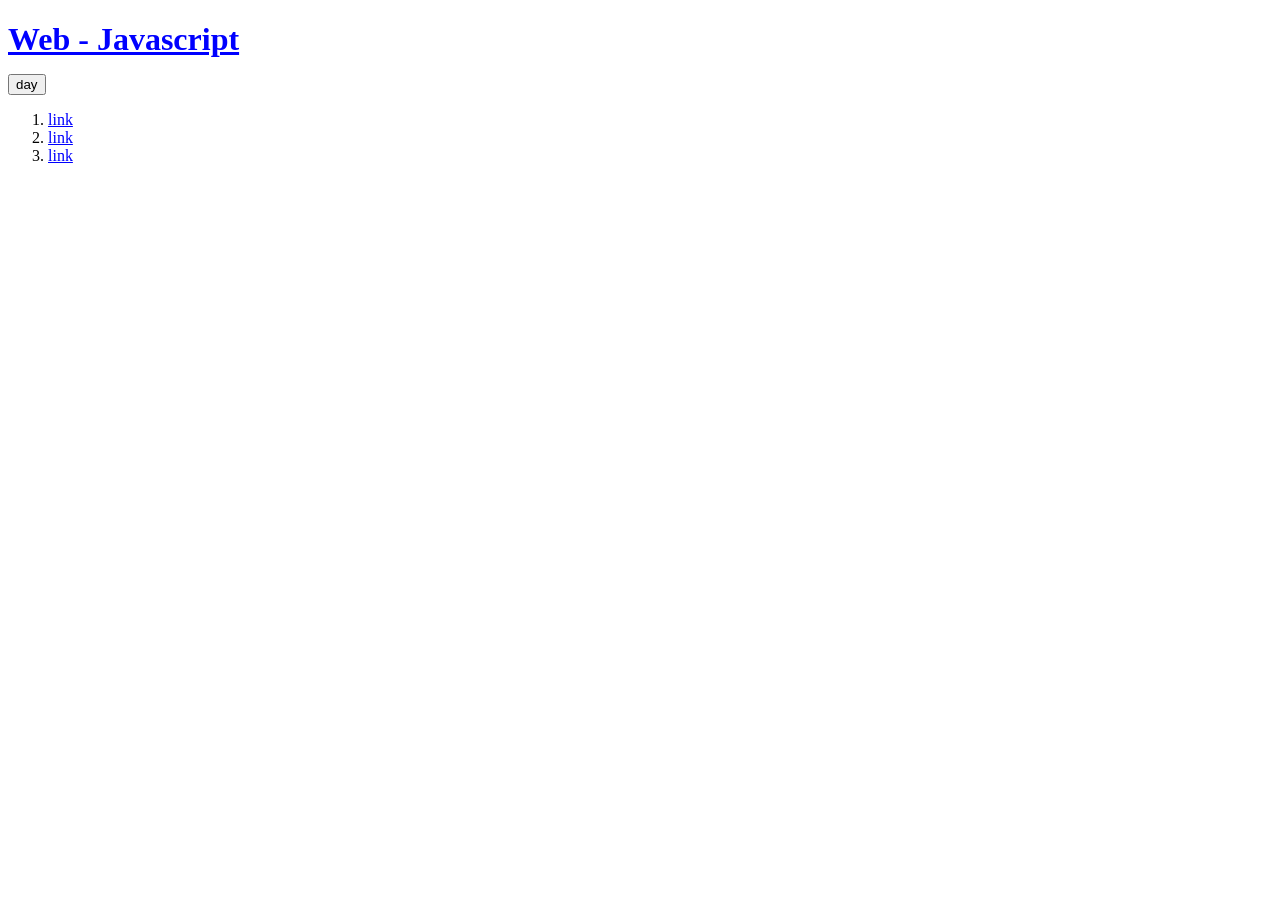
<file: JS_opentutorials/index.html>
<!DOCTYPE html>
<html>
    <head>
        <meta charset="utf-8">
        <link rel="stylesheet" href="./style.css">
        <title>Opentutorials</title>
        
    </head>

    <body>
       <h1><a href=""> Web - Javascript</a></h1> 
        <input id='toggle' type="button" value="day" onclick=dayOrNight(this)>

        <ol>
        <li><a href=""> link</a></li>
        <li><a href=""> link</a></li>
        <li><a href=""> link</a></li>
        </ol>
        <!-- <div class="btnNight">
       <input type="button" class="btn" value="night" onclick="
            document.querySelector('body').style.backgroundColor='black';
            document.querySelector('body').style.color='white';">
       </div>
       <div class="btnDay">
       <input type="button" class="btn" value="day" onclick="
       document.querySelector('body').style.backgroundColor='white';
            document.querySelector('body').style.color='black';">
        </div> -->
    
    <script src="https://ajax.googleapis.com/ajax/libs/jquery/3.4.1/jquery.min.js"></script>
    
    <script>
        // function setColor(c){
        //     for (let i = 0; i < a_li.length; i++){
        //             a_li[i].style.color = c;
        //             }
        // }
        function dayOrNight(self){
            const target = document.getElementById('toggle');
            const body = document.querySelector('body');
            const a_li = document.querySelectorAll('a');

            // const tz = this.value;
            if (self.value === 'night'){
                self.value = 'day';
                body.style.backgroundColor='white';
                body.style.color='black';
                for (let i = 0; i < a_li.length; i++){
                    a_li[i].style.color = "blue";
                    }
            } else {
                self.value = 'night'; 
                body.style.backgroundColor='black';
                body.style.color='white';
                for (let i = 0; i < a_li.length; i++){
                    a_li[i].style.color = "powderblue";
                    }
            }
        }
    </script>
    </body>
</html>
</file>
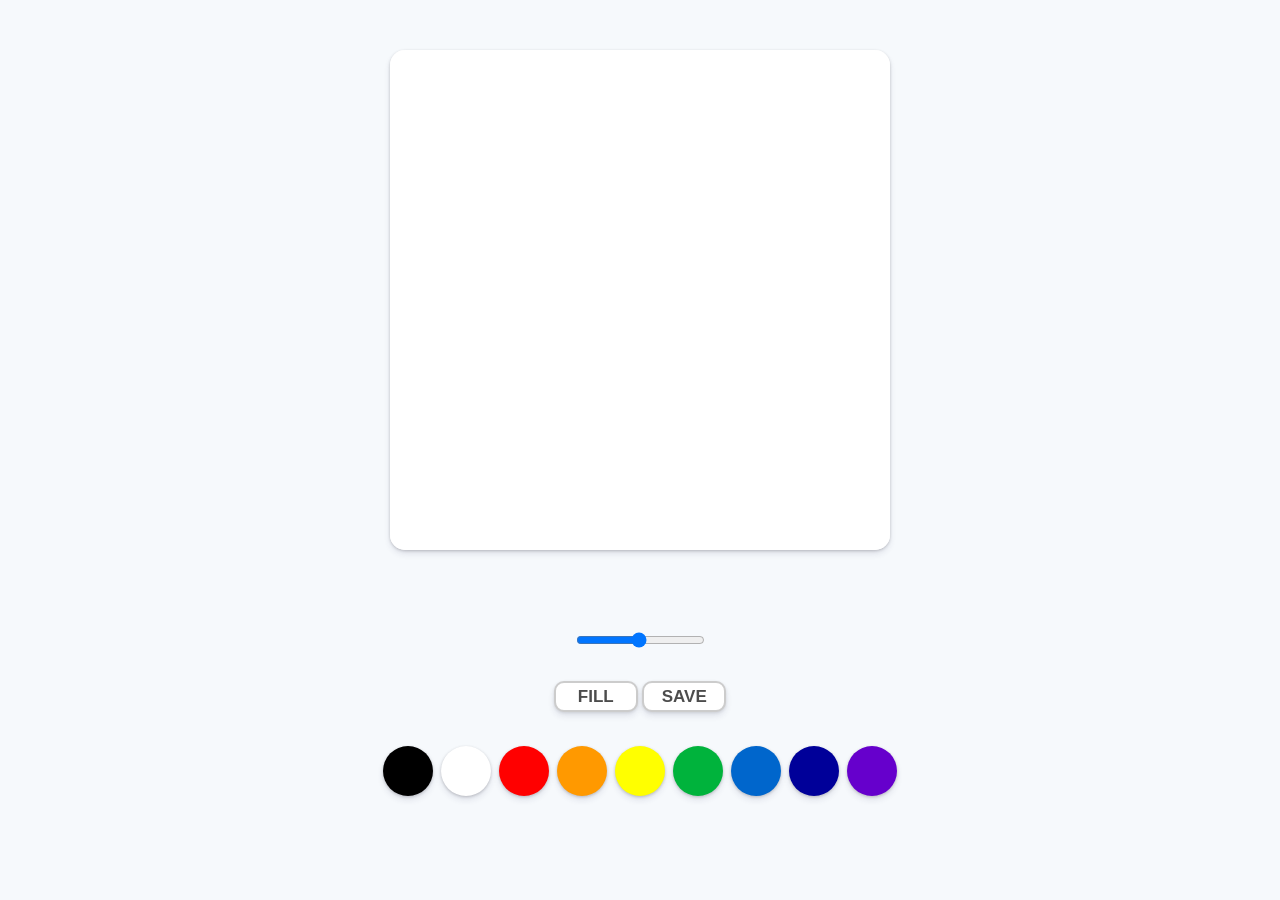
<file: PaintingJS/index.html>
<!DOCTYPE html>
<html>
<head>
    <meta charset="utf-8" />
    <meta name='viewport' content='width=device-width, initial-scale=1.0' />
    <meta http-equiv='X-UA-Compatible' content='ie=edge'>
    <link rel="stylesheet" href="style.css">
    <title>Paint board with JS</title>
</head>
    <body>
        <canvas id="jsCanvas" class="canvas"></canvas>

        <div class=controls>
            <div class="controls__range">
                <input
                type="range"
                name="range"
                id="jsRange"
                min="0.1"
                max="5.0"
                value="2.5"
                step="0.1"/>
            </div>
            <div class="controls__btns">
                <button id="jsMode">Fill</button>
                <button id="jsSave">Save</button>
            </div>
            <div class="controls__colors" id=jsColors>
                <div class="controls__color jsColor" style="background-color:black"></div>
                <div class="controls__color jsColor" style="background-color:white"></div>
                <div class="controls__color jsColor" style="background-color:#ff0000"></div>
                <div class="controls__color jsColor" style="background-color:#ff9900"></div>
                <div class="controls__color jsColor" style="background-color:#ffff00"></div>
                <div class="controls__color jsColor" style="background-color:#00b33c"></div>
                <div class="controls__color jsColor" style="background-color:#0066cc"></div>
                <div class="controls__color jsColor" style="background-color:#000099"></div>
                <div class="controls__color jsColor" style="background-color:#6600cc"></div>
            </div>
        </div>

        <script src='app.js'></script>
    </body>
</html>
</file>
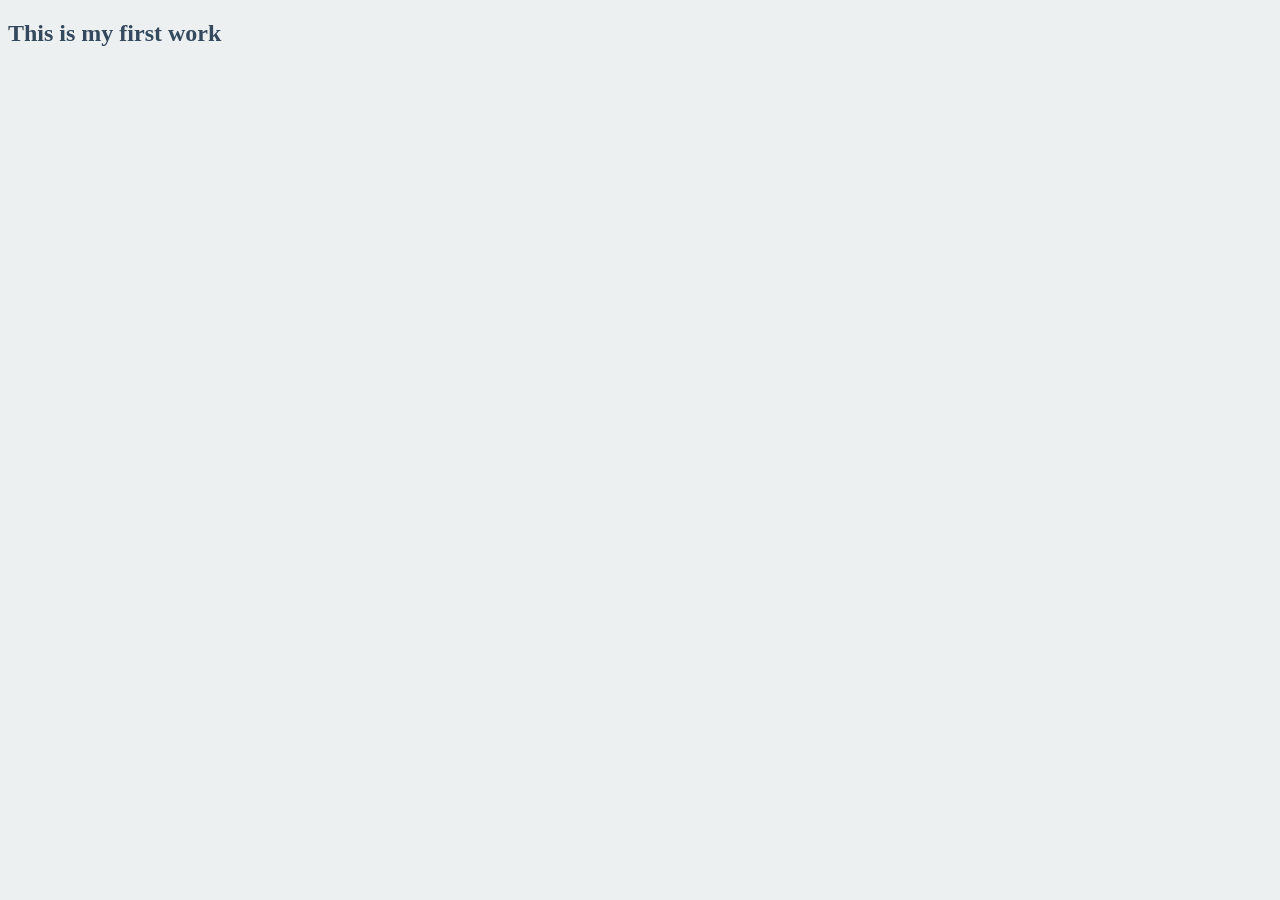
<file: JS_NomadCoder_freeCourse/basic/index.html>
<!DOCTYPE html>
<html>
	<head>
		<title>My title</title>
		<link rel='stylesheet' href='style.css' />
	</head>

	<body>
		<h2 id='title'> This is my first work </h2>

		<script src='script.js'></script>
	</body>
</html>
</file>
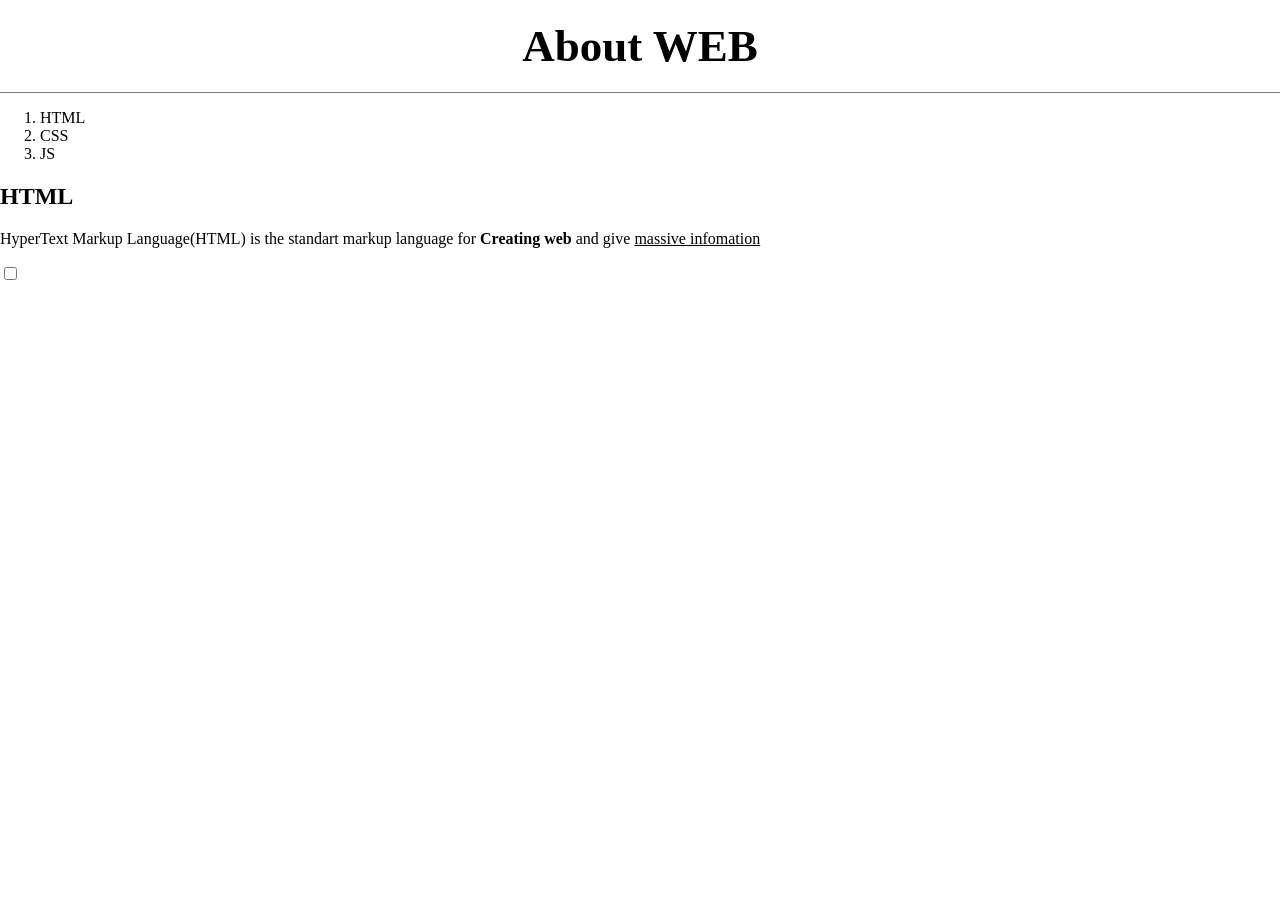
<file: html_css/1.html>
<html>
    <head>
        <title>Web - html</title>
        <meta charset='utf-8'>
        <link rel="stylesheet" href="style.css">
    </head>

<body>
    <h1><a href="index.html">About WEB</a></h1>
    <ol>
        <li><a href="1.html">HTML</a></li>
        <li><a href="2.html">CSS</a></li>
        <li><a href="3.html">JS</a></li>
    </ol>

    <h2>HTML</h2>
    <p>
        <a href="https://www.w3.org/TR/html5/" target="_blank" title="html5 specification"></a>
        HyperText Markup Language(HTML) is the standart markup language for <strong>Creating web</strong> and give <u>massive infomation</u>
    </p>
    <!-- checkbox -->
    <input type="checkbox">
    <!-- Insert video ; Iframe-->
    <p>
        <iframe src="" frameborder="0"></iframe>
    </p>
</body>
</html>
</file>
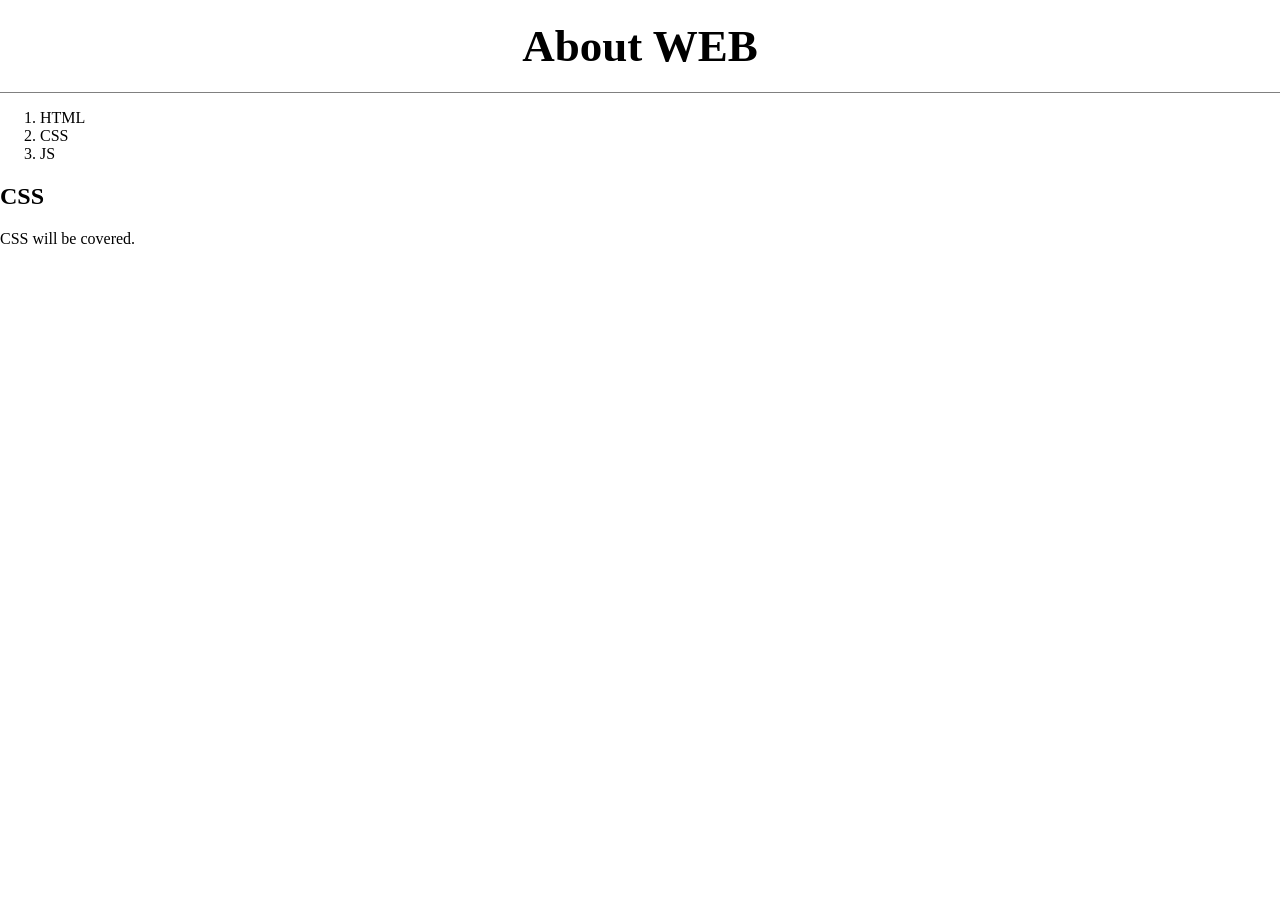
<file: html_css/2.html>
<html>
    <head>
        <title>Web - CSS</title>
        <meta charset='utf-8'>
        <link rel="stylesheet" href="style.css">
    </head>

<body>
    <h1><a href="index.html">About WEB</a></h1>
    <ol>
        <li><a href="1.html">HTML</a></li>
        <li><a href="2.html">CSS</a></li>
        <li><a href="3.html">JS</a></li>
    </ol>

    <h2>CSS</h2>
    <p>
        <a href="https://www.w3.org/TR/html5/" target="_blank" title="html5 specification"></a>
        CSS will be covered.
    </p>
</body>
</html>
</file>
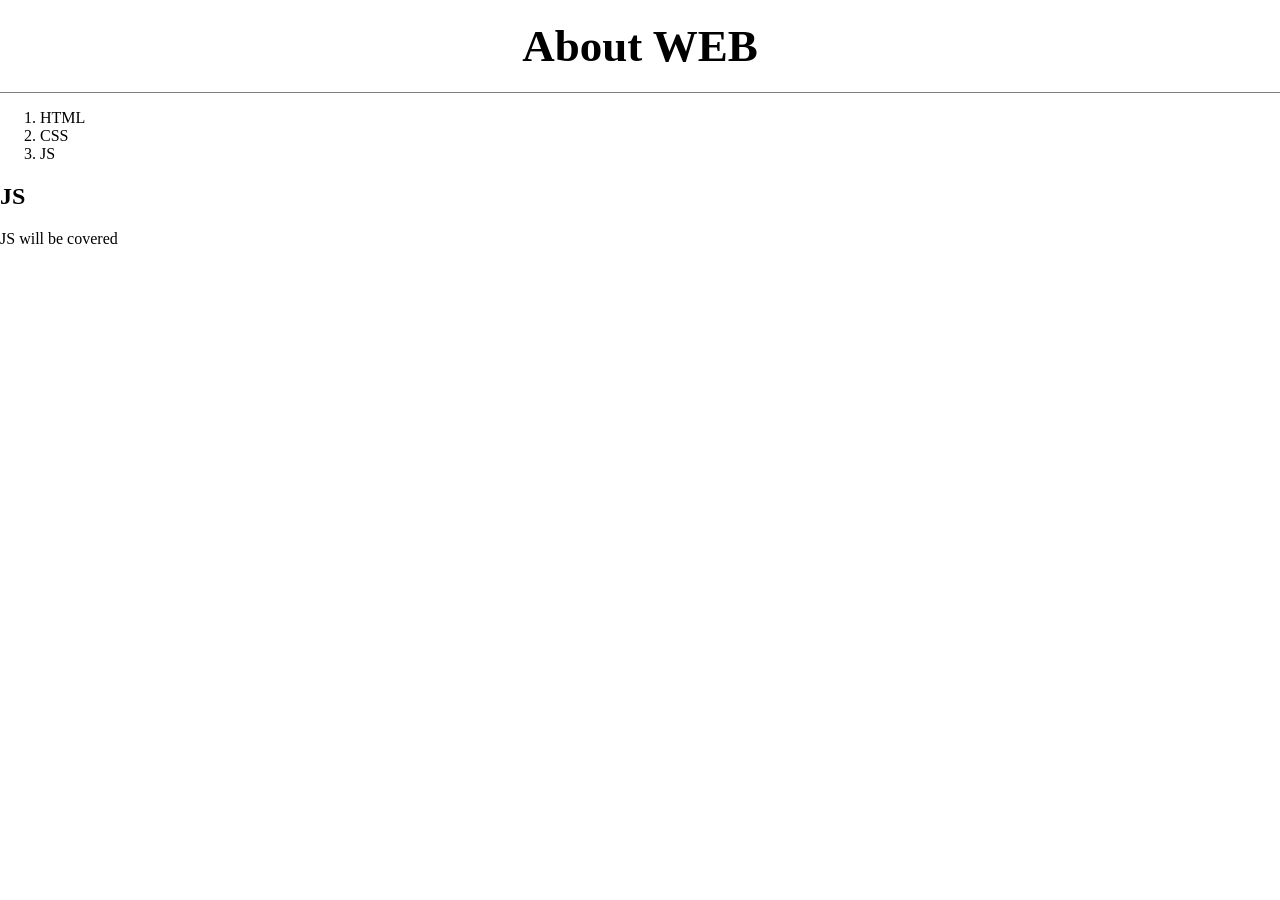
<file: html_css/3.html>
<html>
    <head>
        <title>Web - JS</title>
        <meta charset='utf-8'>
        <link rel="stylesheet" href="style.css">
    </head>

<body>
    <h1><a href="index.html">About WEB</a></h1>
    <ol>
        <li><a href="1.html">HTML</a></li>
        <li><a href="2.html">CSS</a></li>
        <li><a href="3.html">JS</a></li>
    </ol>

    <h2>JS</h2>
    <p>
        <a href="https://www.w3.org/TR/html5/" target="_blank" title="html5 specification"></a>
        JS will be covered
    </p>
</body>
</html>
</file>
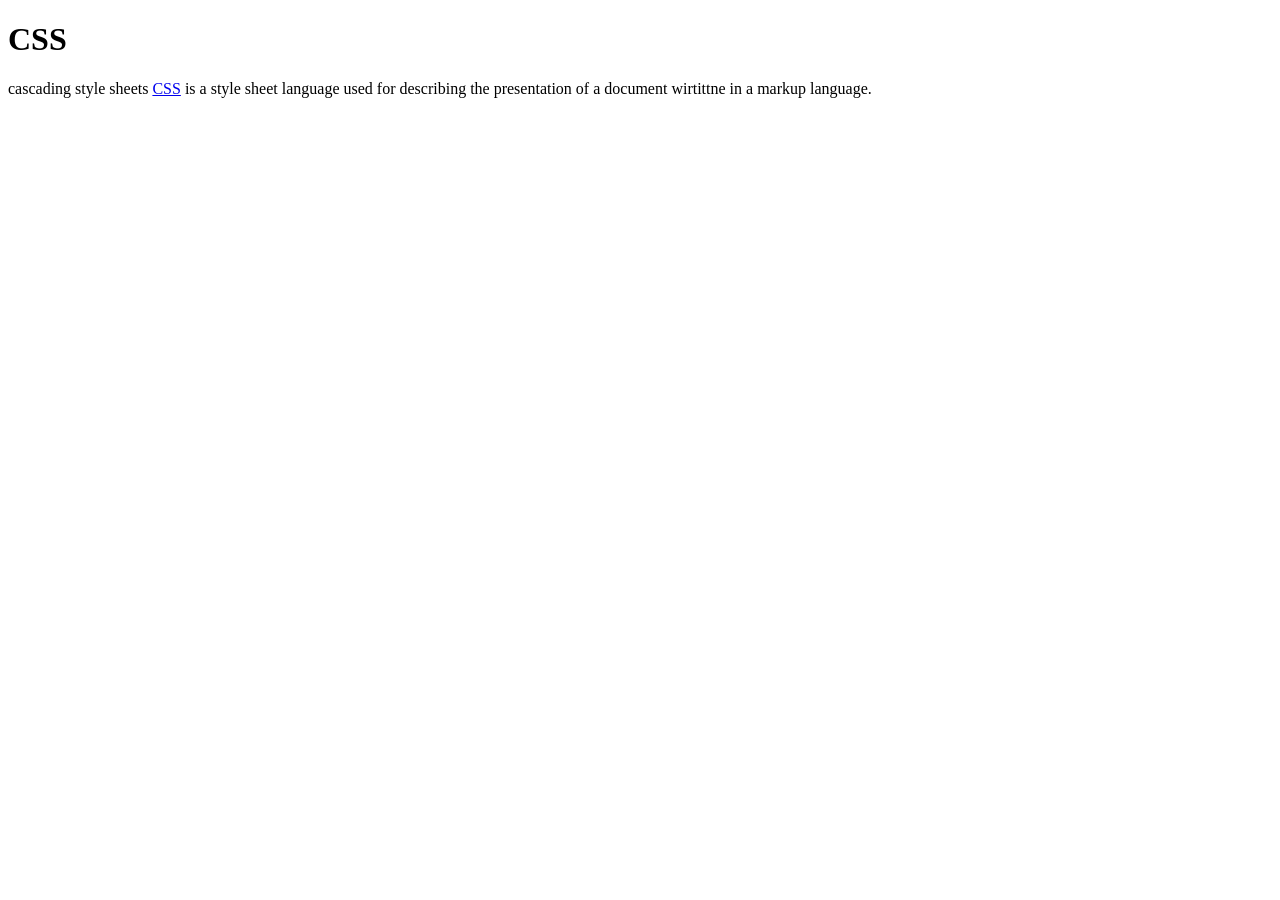
<file: html_css/box.html>
<!doctype html>
<html>
    <head>
        <meta charset="utf-8">
        <title>BoxModel</title>
        <style>
 /*
            <!-- block level element  -- display:block or display:inline or display:none-->
            h1{
                border-width: 5px;
                border-color: red;
                border-style: solid;

            }
            <!-- inline element -->
            a{
                border-width: 5px;
                border-color: red;
                border-style: solid;
            }
*/
            <!-- it can be like below too! -->
            h1, a{
                border: 5px solid red;
                padding:20px;
                margin:5px;
                display:block;
                width:100px;
            }
        </style>
    </head>

    <body>
        <h1>CSS</h1>cascading style sheets <a href="https://en.wikipedia.org">CSS</a>
        is a style sheet language used for describing the presentation of a document wirtittne in a markup language.
    </body>
</html>
</file>
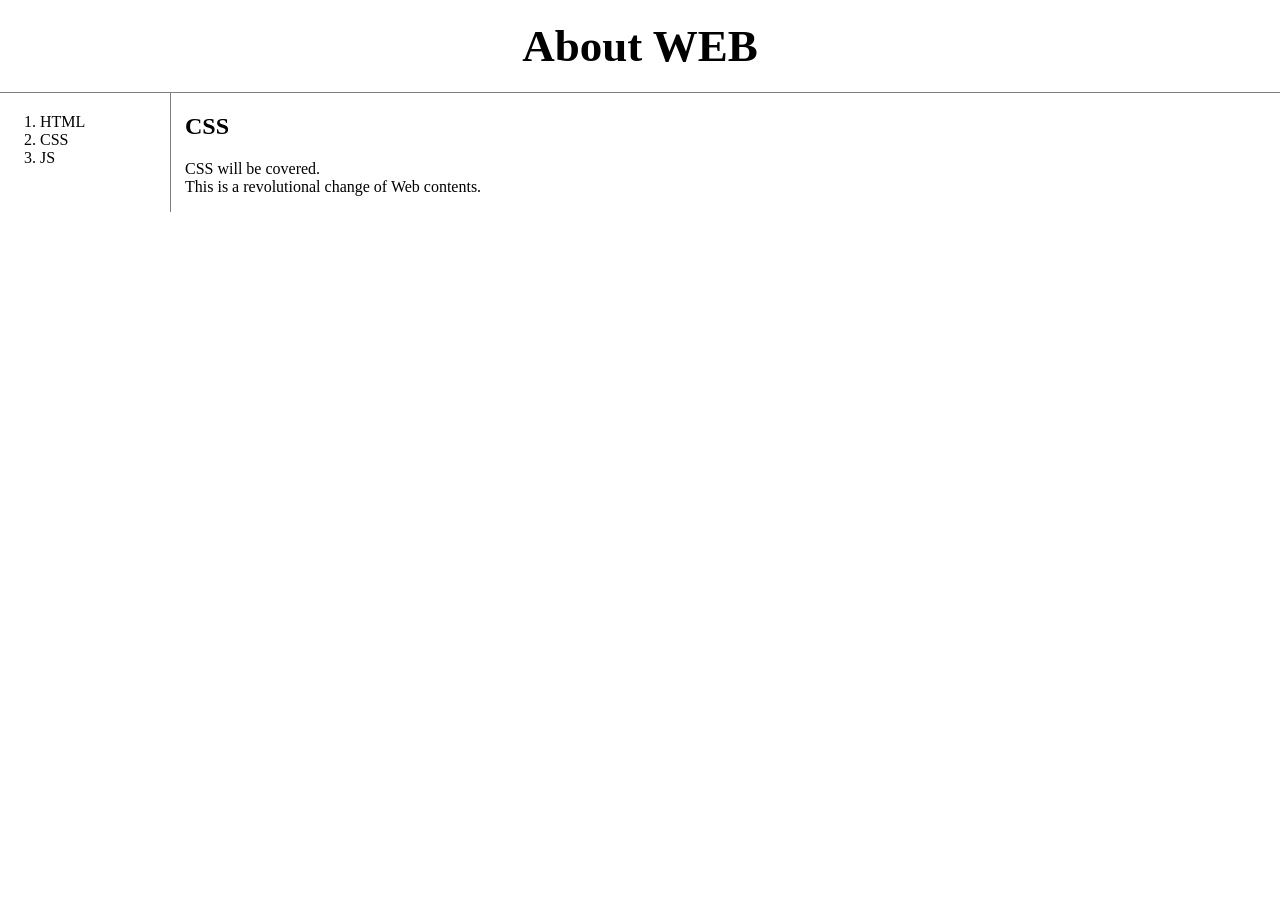
<file: html_css/css_1.html>
<!doctype html>
<html>
    <head>
        <title>Web - CSS</title>
        <meta charset='utf-8'>
        <link rel="stylesheet" href="style.css">
    </head>

<body>
    <h1><a href="index.html">About WEB</a></h1>
    <div id="grid">
    <ol>
        <li><a href="1.html"> HTML</a></li>
        <li><a href="2.html"> CSS</a></li>
        <li><a href="3.html">JS</a></li>
    </ol>
    <div id='article'>
        <h2>CSS</h2>
        <p>
            <a href="https://www.w3.org/TR/html5/" target="_blank" title="html5 specification"></a>
            CSS will be covered. <br>
            This is a revolutional change of Web contents.
        </p>
    </div>
    </div>
</body>
</html>
</file>
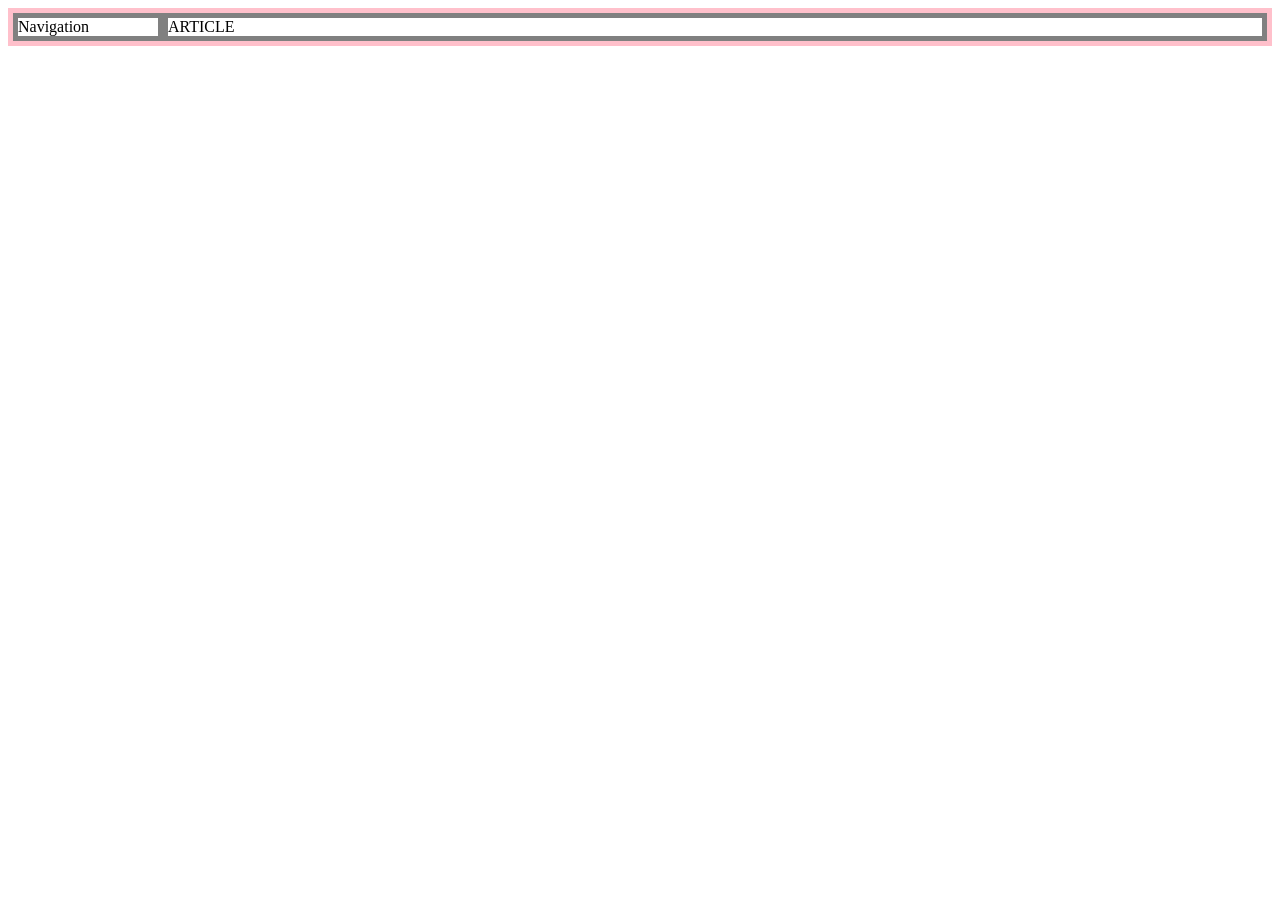
<file: html_css/grid.html>
<!doctype html.
<html>
<head>
    <meta charset="utf-8">
    <title>grid ex</title>
    <style>
        #grid{
            border:5px solid pink;
            display:grid;
            grid-template-columns:150px 1fr;
        }
        div{
            border:5px solid gray;
        }
    </style>

</head>
<body>
    <div id='grid'>
    <div>Navigation</div>
    <div>ARTICLE</div>
    </div>
</body>

</html>
</file>
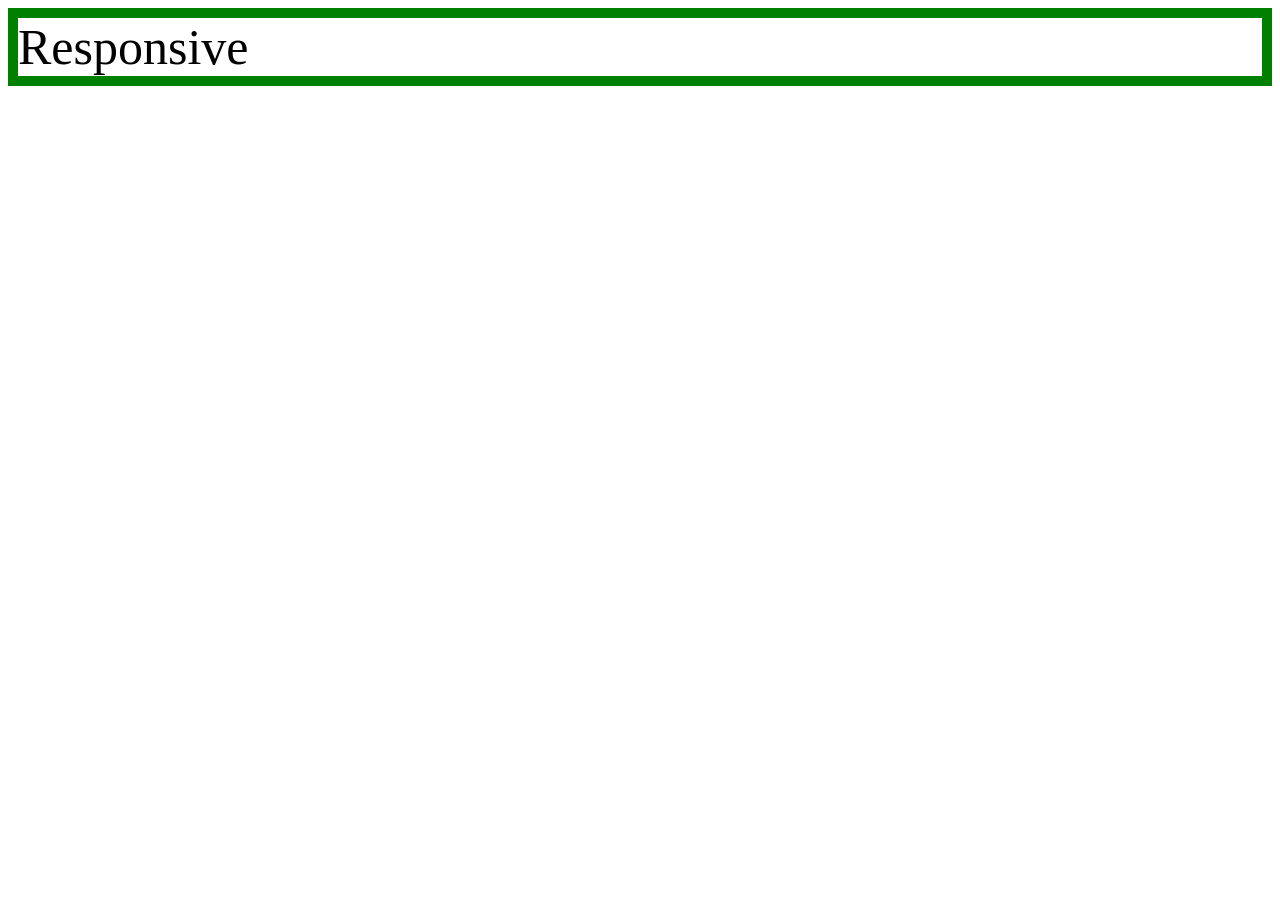
<file: html_css/mediaQeury.html>
<!doctype html>
<html>
    <head>
        <title>Media qeury example</title>
        <meta charset='utf-8'>
        <style>
            div{
                border:10px solid green;
                font-size:50px;
            }
             @media(max-width:800px){
            div{
                display:none;
            }
        }
        </style>
    </head>

    <body>
        <div>
            Responsive
        </div>
    </body>
</html>
</file>
<file: JS_opentutorials/style.css>
h1{
    height:31px;
    font-size:21;
}

a{
    color:blue;
}
</file>
<file: PaintingJS/style.css>
@import "reset.css";

body{
    background-color: #f6f9fc;
    font-family: -apple-system, BlinkMacSystemFont, "Segoe UI", Roboto, Oxygen, Ubuntu, Cantarell, "Open Sans", "Helvetica Neue", sans-serif;
    display: flex;
    flex-direction: column;
    align-items: center;
    padding : 50px 0px;

}

.canvas{
    width:500px;
    height:500px;
    background-color:white;
    border-radius:15px;
    box-shadow : 0 4px 6px rgba(50, 50, 93, 0.11), 0 1px 3px rgba(0, 0, 0, 0.2);
}

.controls{
    margin-top: 80px;
    display:flex;
    flex-direction: column;
    align-items: center;
}

.controls .controls__btns{
    margin-bottom : 30px;
}

.controls__btns>button{
    all:unset;
    cursor:pointer;
    background-color: white;
    padding: 5px 0px;
    width:80px;
    text-align:center;
    border-radius: 10px;
    box-shadow : 0 4px 6px rgba(50, 50, 93, 0.11), 0 1px 3px rgba(0, 0, 0, 0.1);
    border:2px solid rgba(0,0,0,0.2);
    color: rgba(0,0,0,0.7);
    text-transform: uppercase;
    font-weight:800;
    font-size:17px;
}
.controls__btns>button:active{
    transform: scale(0.9);
}

.controls__colors{
    display: flex;
}
.controls__colors .controls__color {
    width:50px;
    height:50px;
    margin:4px;
    box-shadow : 0 4px 6px rgba(50, 50, 93, 0.11), 0 1px 3px rgba(0, 0, 0, 0.2);
    border-radius: 25px;
    cursor:pointer;
}

.controls>.controls__range{
    margin-bottom:30px;
}
</file>
<file: JS_NomadCoder_freeCourse/basic/style.css>
body {
	background-color : #ecf0f1;
}

h2 {
	color : #34495e;

}

.clicked {
	color : #7f8c8d;
}
</file>
<file: html_css/style.css>
body{
    margin:0;
}
a {
    color:black;
    text-decoration: none;
}
h1 {
    font-size: 45px;
    text-align: center;
    border-bottom:1px solid gray;
    margin:0;
    padding:20px;
}
#grid ol{
    border-right:1px solid gray;
    width:120px;
    margin:0;
    padding:20px;
    padding-left:40px;
    padding-right:10px;
}
#grid{
    display:grid;
    grid-template-columns: 150px 1fr;
}
#article{
    padding-left: 35px
}
@media(max-width:800px){
    #grid {
        display: block;
    }
    #grid ol{
        border-right:none;
    }
    h1 {
        border-bottom:none;
    }
}
</file>
